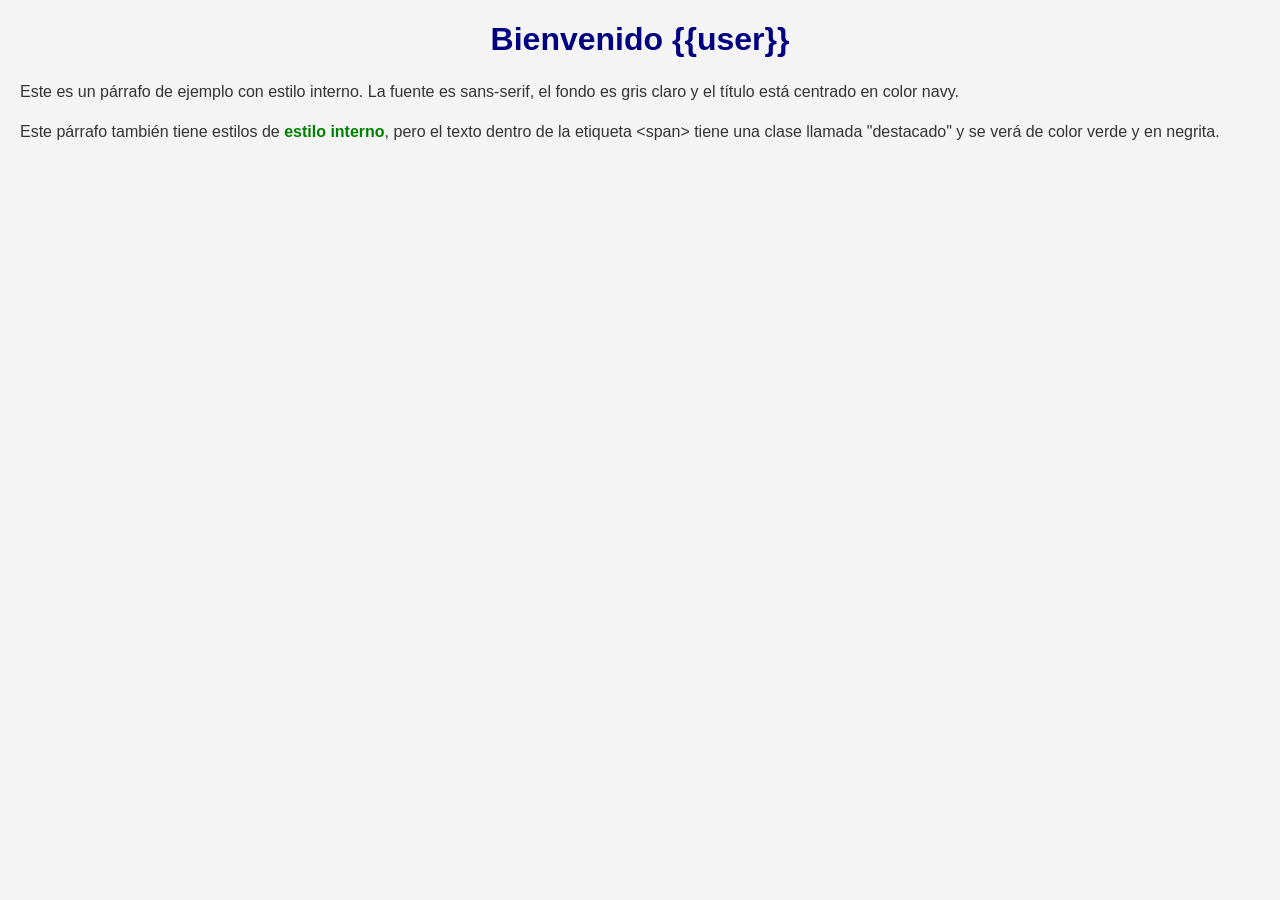
<file: api/templates/pagina.html>
<!DOCTYPE html>
<html lang="es">
<head>
    <meta charset="UTF-8">
    <meta name="viewport" content="width=device-width, initial-scale=1.0">
    <title>HTML con Estilo</title>
    <style>
        /* Estilo interno usando la etiqueta <style> */
        body {
            font-family: sans-serif;
            background-color: #f4f4f4;
            margin: 20px;
        }
        h1 {
            color: navy;
            text-align: center;
        }
        p {
            color: #333;
            line-height: 1.5;
        }
        .destacado {
            color: green;
            font-weight: bold;
        }
    </style>
</head>
<body>

    <h1>Bienvenido {{user}}</h1>
    <p>Este es un párrafo de ejemplo con estilo interno. La fuente es sans-serif, el fondo es gris claro y el título está centrado en color navy.</p>
    
    <p>Este párrafo también tiene estilos de <span class="destacado">estilo interno</span>, pero el texto dentro de la etiqueta &lt;span&gt; tiene una clase llamada "destacado" y se verá de color verde y en negrita.</p>

</body>
</html>
</file>
